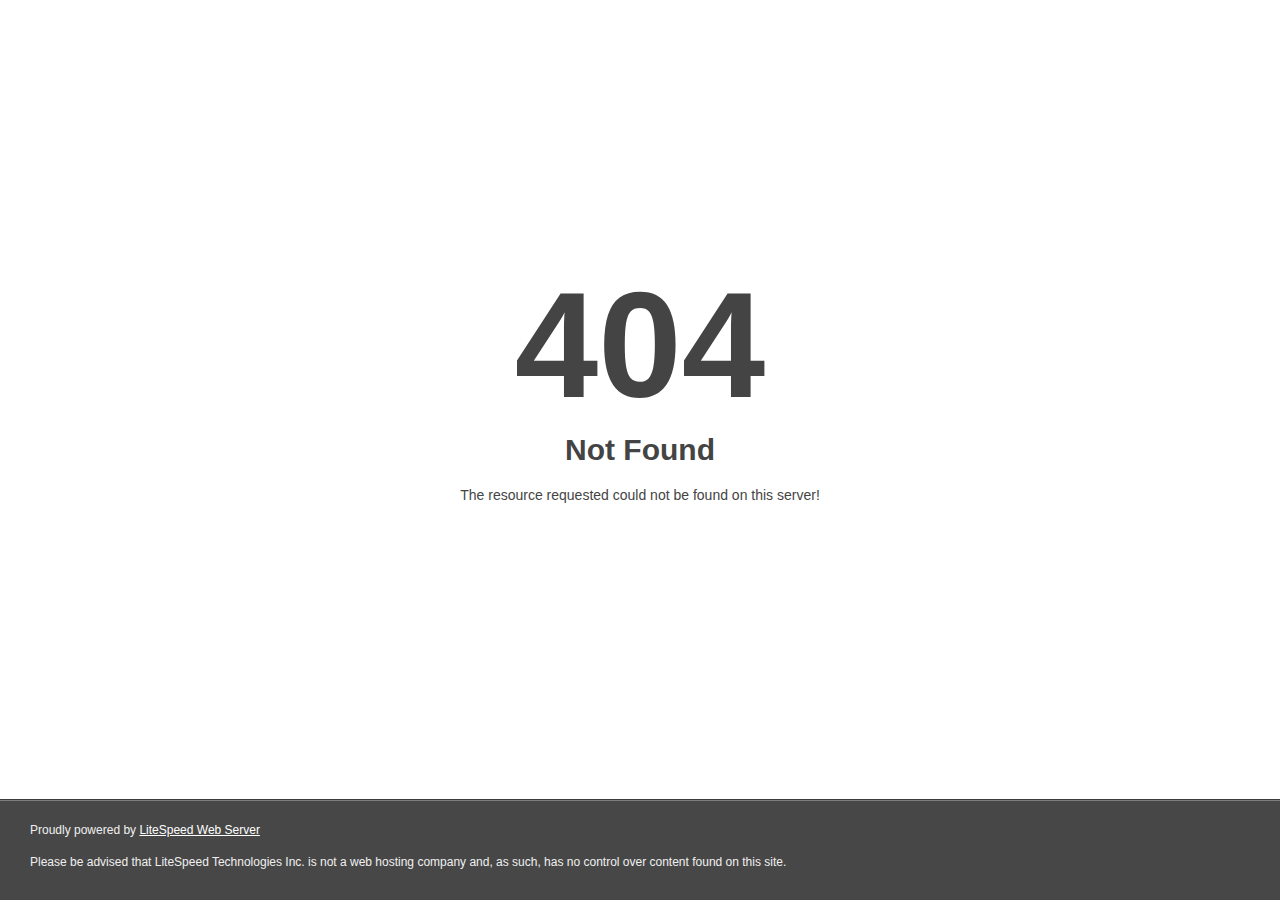
<file: assets/css/Flaticon.html>
<!DOCTYPE html>
<html style="height:100%">
<head>
<meta name="viewport" content="width=device-width, initial-scale=1, shrink-to-fit=no" />
<title> 404 Not Found
</title></head>
<body style="color: #444; margin:0;font: normal 14px/20px Arial, Helvetica, sans-serif; height:100%; background-color: #fff;">
<div style="height:auto; min-height:100%; ">     <div style="text-align: center; width:800px; margin-left: -400px; position:absolute; top: 30%; left:50%;">
        <h1 style="margin:0; font-size:150px; line-height:150px; font-weight:bold;">404</h1>
<h2 style="margin-top:20px;font-size: 30px;">Not Found
</h2>
<p>The resource requested could not be found on this server!</p>
</div></div><div style="color:#f0f0f0; font-size:12px;margin:auto;padding:0px 30px 0px 30px;position:relative;clear:both;height:100px;margin-top:-101px;background-color:#474747;border-top: 1px solid rgba(0,0,0,0.15);box-shadow: 0 1px 0 rgba(255, 255, 255, 0.3) inset;">
<br>Proudly powered by  <a style="color:#fff;" href="http://www.litespeedtech.com/error-page">LiteSpeed Web Server</a><p>Please be advised that LiteSpeed Technologies Inc. is not a web hosting company and, as such, has no control over content found on this site.</p></div></body></html>
</file>
